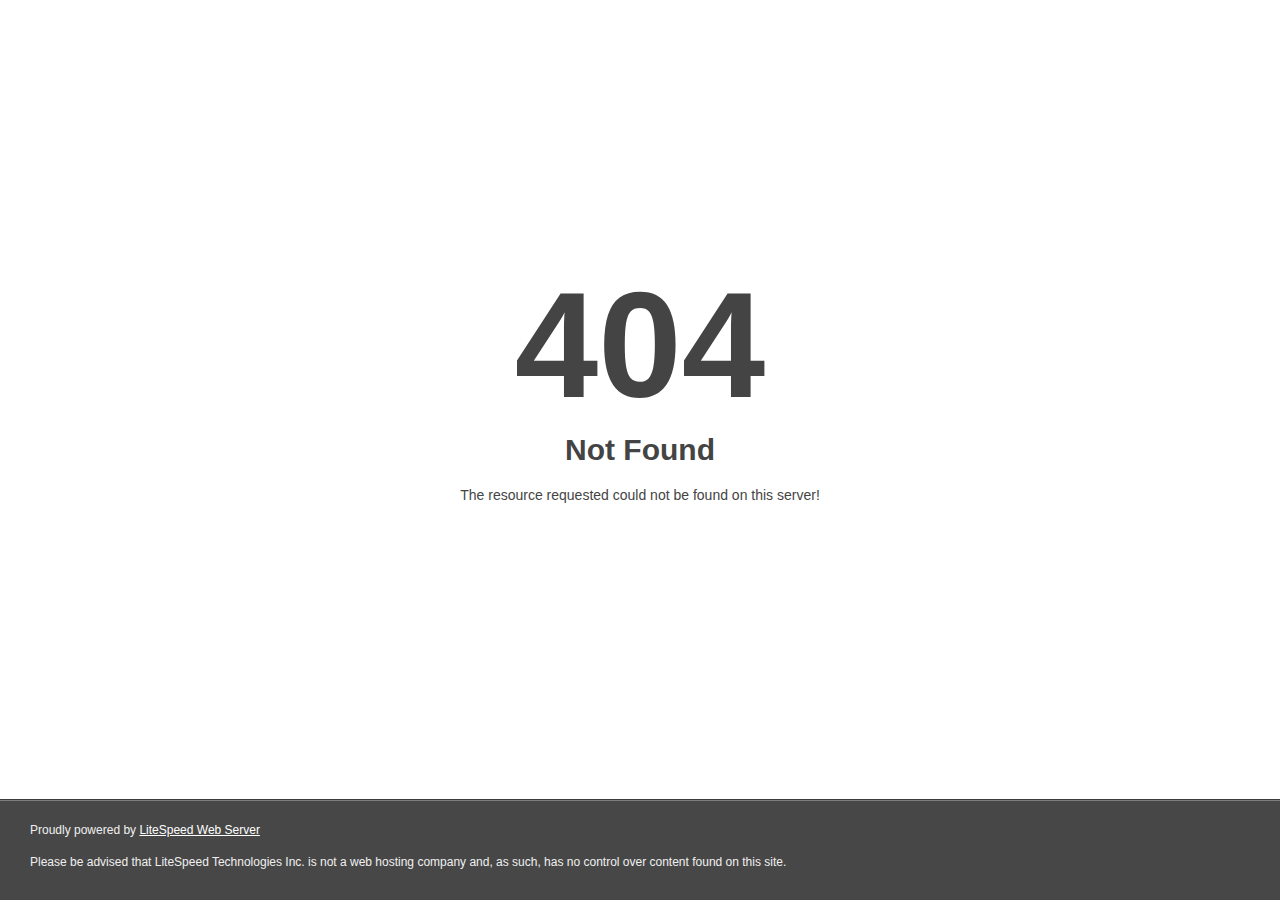
<file: assets/css/Flaticon.html>
<!DOCTYPE html>
<html style="height:100%">
<head>
<meta name="viewport" content="width=device-width, initial-scale=1, shrink-to-fit=no" />
<title> 404 Not Found
</title></head>
<body style="color: #444; margin:0;font: normal 14px/20px Arial, Helvetica, sans-serif; height:100%; background-color: #fff;">
<div style="height:auto; min-height:100%; ">     <div style="text-align: center; width:800px; margin-left: -400px; position:absolute; top: 30%; left:50%;">
        <h1 style="margin:0; font-size:150px; line-height:150px; font-weight:bold;">404</h1>
<h2 style="margin-top:20px;font-size: 30px;">Not Found
</h2>
<p>The resource requested could not be found on this server!</p>
</div></div><div style="color:#f0f0f0; font-size:12px;margin:auto;padding:0px 30px 0px 30px;position:relative;clear:both;height:100px;margin-top:-101px;background-color:#474747;border-top: 1px solid rgba(0,0,0,0.15);box-shadow: 0 1px 0 rgba(255, 255, 255, 0.3) inset;">
<br>Proudly powered by  <a style="color:#fff;" href="http://www.litespeedtech.com/error-page">LiteSpeed Web Server</a><p>Please be advised that LiteSpeed Technologies Inc. is not a web hosting company and, as such, has no control over content found on this site.</p></div></body></html>
</file>
